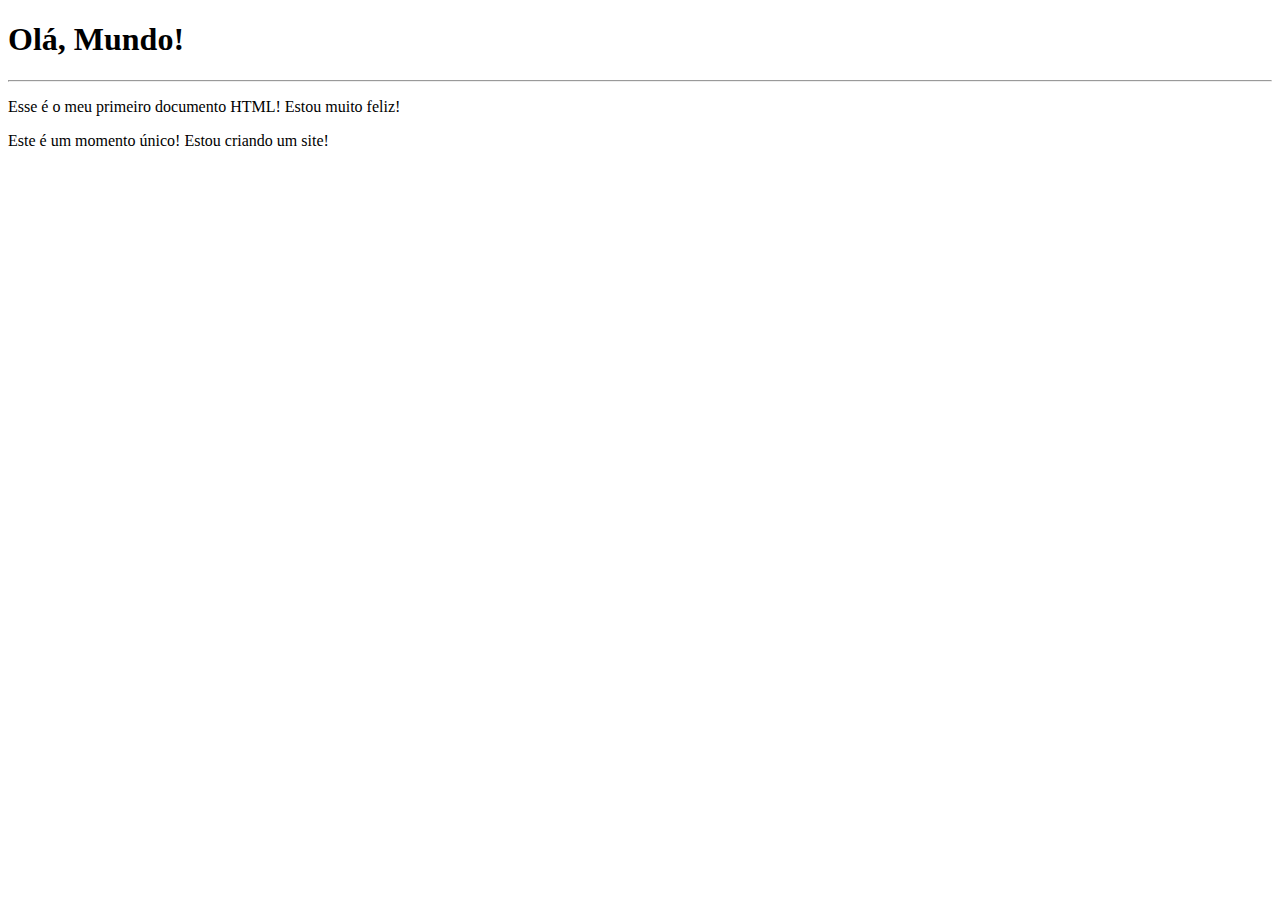
<file: html-css/exercicios/ex001/index.html>
<!DOCTYPE html>
<html lang="pt-br">
<head>
    <meta charset="UTF-8">
    <meta name="viewport" content="width=device-width, initial-scale=1.0">
    <title>Meu primeiro exercício</title>
</head>
<body>
    <h1>Olá, Mundo!</h1>
    <hr>
    <p>Esse é o meu primeiro documento HTML! Estou muito feliz!</p>
    <p>Este é um momento único! Estou criando um site!</p>
</body>
</html>
</file>
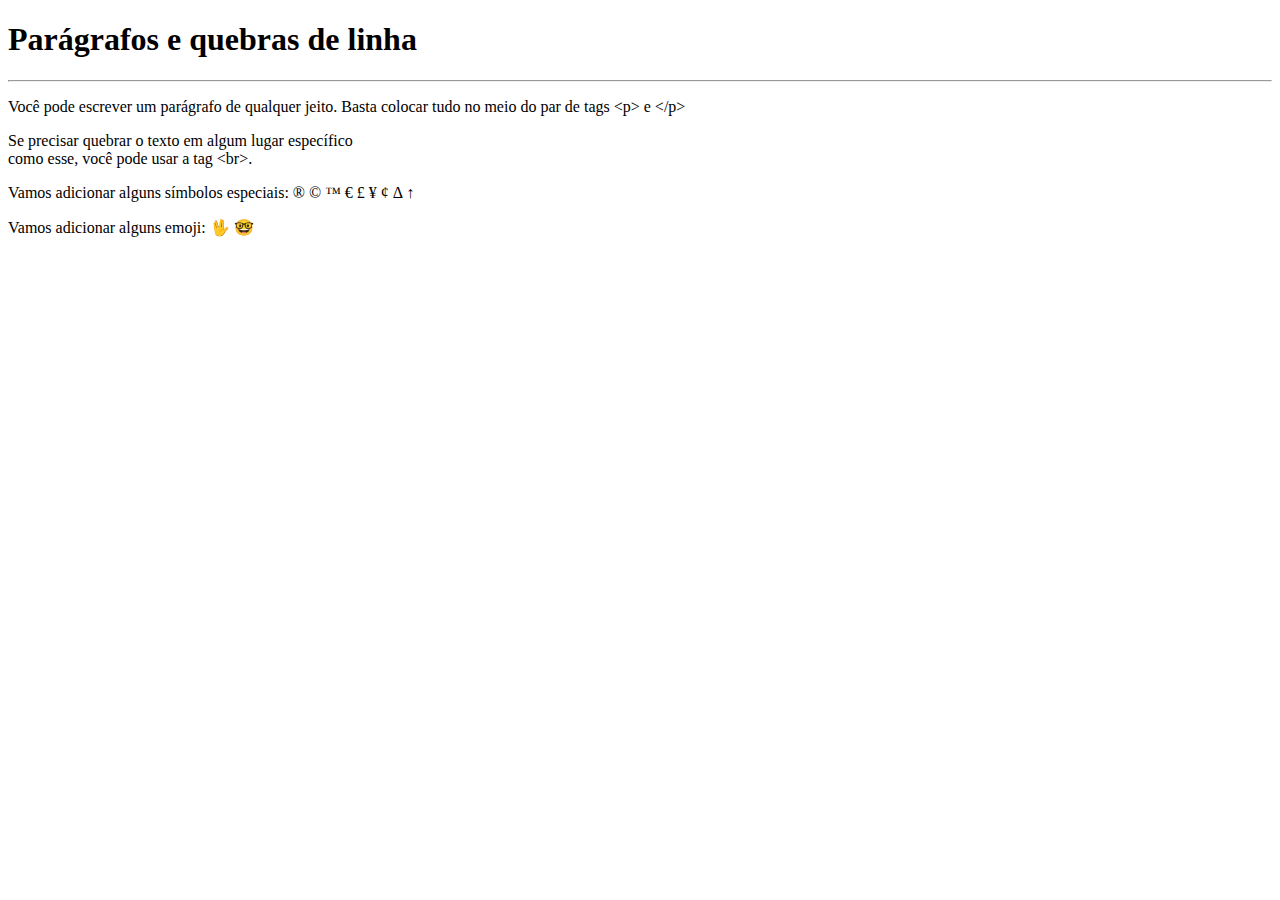
<file: html-css/exercicios/ex002/index.html>
<!DOCTYPE html>
<html lang="pt-br">
<head>
    <meta charset="UTF-8">
    <meta name="viewport" content="width=device-width, initial-scale=1.0">
    <title>Parágrafos</title>
</head>
<body>
    <h1>Parágrafos e quebras de linha</h1>
    <hr>
    <p>Você pode escrever
        um parágrafo de 
        qualquer jeito.
        Basta colocar tudo
        no meio do par de tags
        &lt;p&gt; e &lt;/p&gt; <!-- LESS THAN / GREATER THAN -->
    </p>
    <p>Se precisar quebrar
        o texto em algum lugar
        específico <br>como esse,
        você pode usar a tag &lt;br&gt;.
    </p>
    <p>Vamos adicionar alguns símbolos especiais:
        &reg;
        &copy;
        &trade;
        &euro;
        &pound;
        &yen;
        &cent;
        &Delta;
        &uarr;
    </p>
    <p>Vamos adicionar alguns emoji: 
        &#x1F596;
        &#x1F913;
    </p>
</body>
</html>
</file>
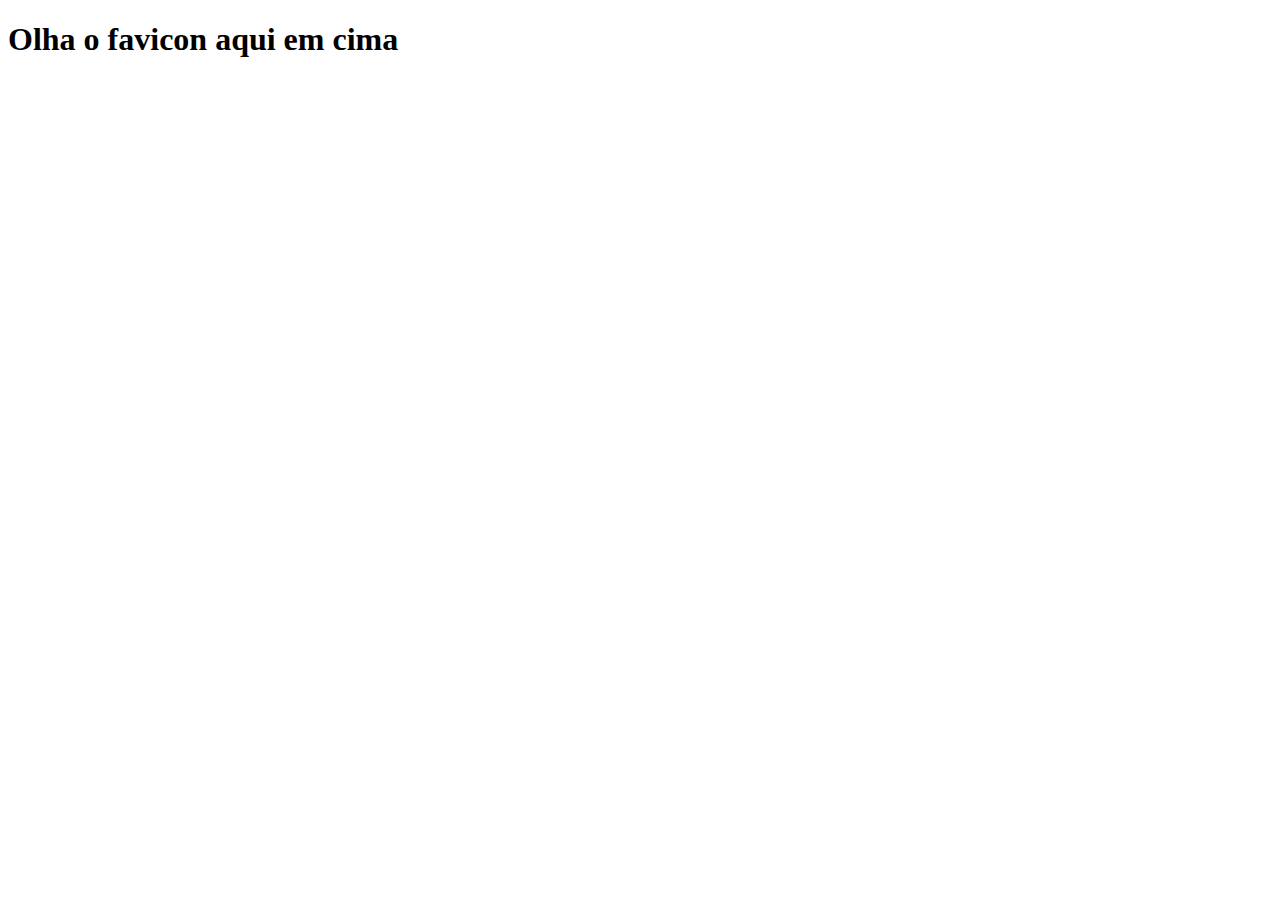
<file: html-css/exercicios/ex004/index.html>
<!DOCTYPE html>
<html lang="pt-br">
<head>
    <meta charset="UTF-8">
    <meta name="viewport" content="width=device-width, initial-scale=1.0">
    <link rel="shortcut icon" href="cursoemvideo02.ico" type="image/x-icon">
    <title>Teste de Favicon</title>
</head>
<body>
    <h1>Olha o favicon aqui em cima</h1>
</body>
</html>
</file>
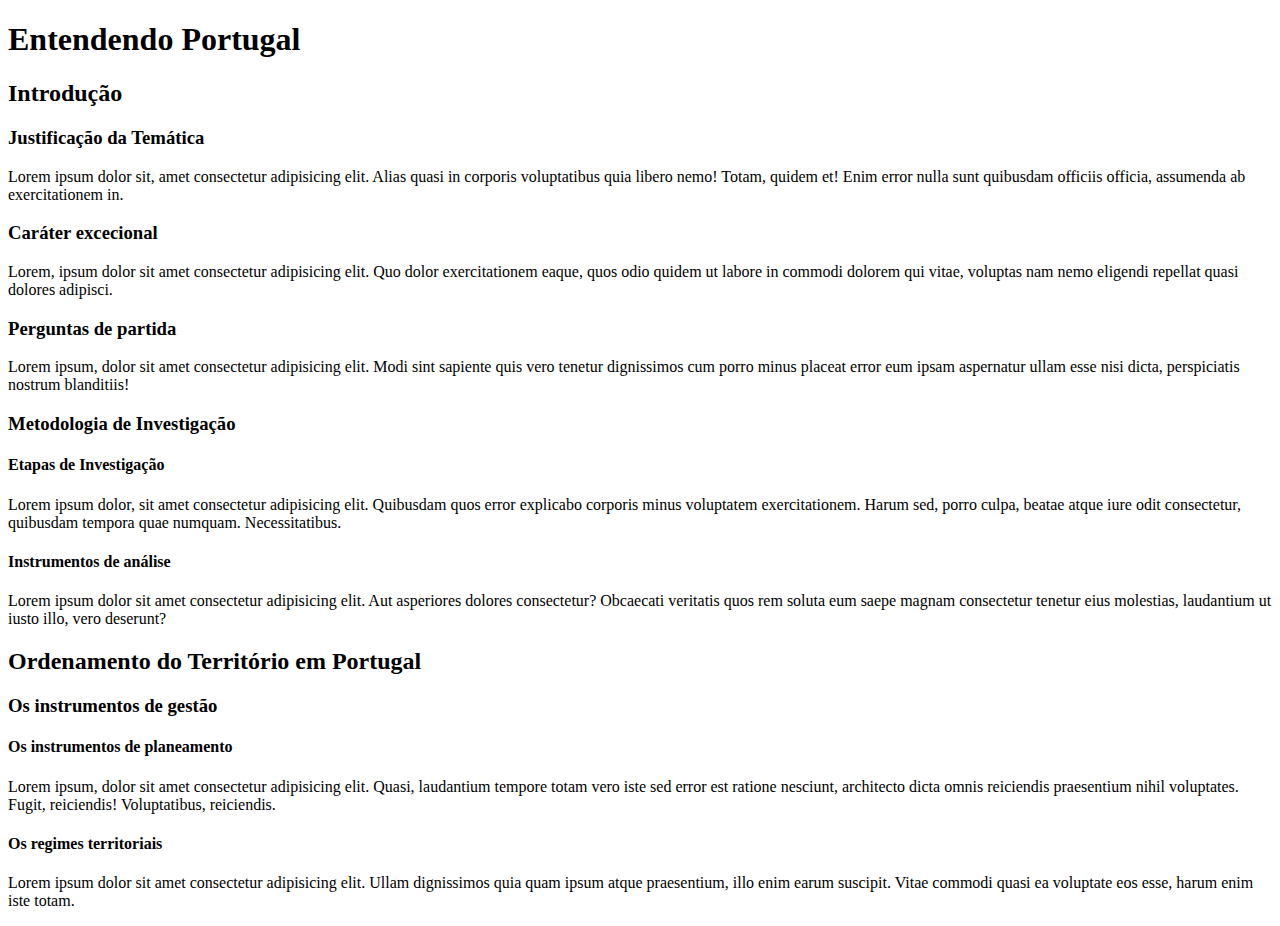
<file: html-css/exercicios/ex006/index.html>
<!DOCTYPE html>
<html lang="pt-br">
<head>
    <meta charset="UTF-8">
    <meta name="viewport" content="width=device-width, initial-scale=1.0">
    <link rel="shortcut icon" href="favicon.ico" type="image/x-icon">
    <title>Hierarquia de Títulos</title>
</head>
<body>
    <h1>Entendendo Portugal</h1>
    <h2>Introdução</h2>
    <h3>Justificação da Temática</h3>
    <p>Lorem ipsum dolor sit, amet consectetur adipisicing elit. Alias quasi in corporis voluptatibus quia libero nemo! Totam, quidem et! Enim error nulla sunt quibusdam officiis officia, assumenda ab exercitationem in.</p>
    <h3>Caráter excecional</h3>
    <p>Lorem, ipsum dolor sit amet consectetur adipisicing elit. Quo dolor exercitationem eaque, quos odio quidem ut labore in commodi dolorem qui vitae, voluptas nam nemo eligendi repellat quasi dolores adipisci.</p>
    <h3>Perguntas de partida</h3>
    <p>Lorem ipsum, dolor sit amet consectetur adipisicing elit. Modi sint sapiente quis vero tenetur dignissimos cum porro minus placeat error eum ipsam aspernatur ullam esse nisi dicta, perspiciatis nostrum blanditiis!</p>
    <h3>Metodologia de Investigação</h3>
    <h4>Etapas de Investigação</h4>
    <p>Lorem ipsum dolor, sit amet consectetur adipisicing elit. Quibusdam quos error explicabo corporis minus voluptatem exercitationem. Harum sed, porro culpa, beatae atque iure odit consectetur, quibusdam tempora quae numquam. Necessitatibus.</p>
    <h4>Instrumentos de análise</h4>
    <p>Lorem ipsum dolor sit amet consectetur adipisicing elit. Aut asperiores dolores consectetur? Obcaecati veritatis quos rem soluta eum saepe magnam consectetur tenetur eius molestias, laudantium ut iusto illo, vero deserunt?</p>
    <h2>Ordenamento do Território em Portugal</h2>
    <h3>Os instrumentos de gestão</h3>
    <h4>Os instrumentos de planeamento</h4>
    <p>Lorem ipsum, dolor sit amet consectetur adipisicing elit. Quasi, laudantium tempore totam vero iste sed error est ratione nesciunt, architecto dicta omnis reiciendis praesentium nihil voluptates. Fugit, reiciendis! Voluptatibus, reiciendis.</p>
    <h4>Os regimes territoriais</h4>
    <p>Lorem ipsum dolor sit amet consectetur adipisicing elit. Ullam dignissimos quia quam ipsum atque praesentium, illo enim earum suscipit. Vitae commodi quasi ea voluptate eos esse, harum enim iste totam.</p>
</body>
</html>
</file>
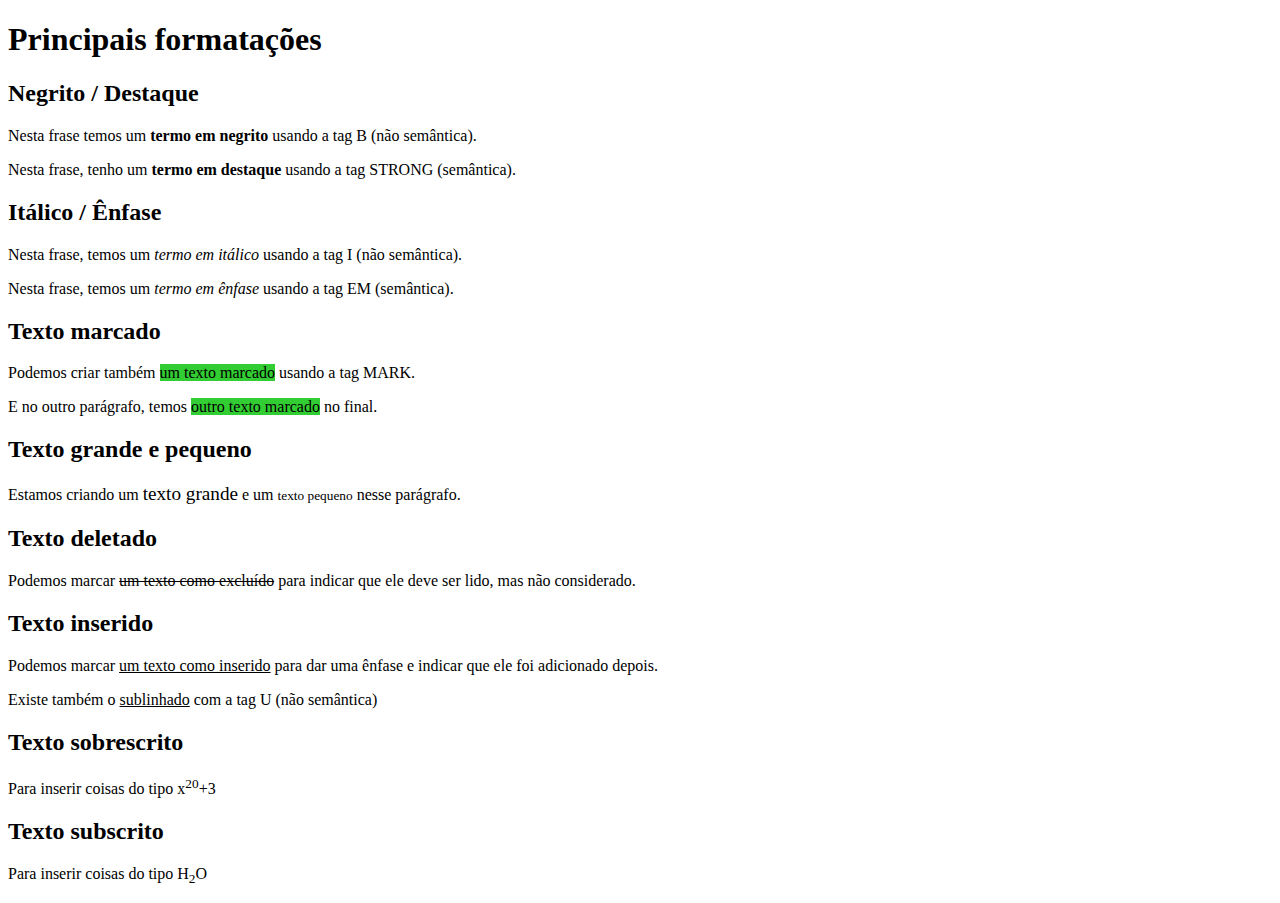
<file: html-css/exercicios/ex007/index.html>
<!DOCTYPE html>
<html lang="pt-br">
<head>
    <meta charset="UTF-8">
    <meta name="viewport" content="width=device-width, initial-scale=1.0">
    <title>Formatação de Textos</title>
    <style>
        mark {
            background-color: limegreen;
        }
    </style>
</head>
<body>
    <h1>Principais formatações</h1>
    <h2>Negrito / Destaque</h2>
    <p>Nesta frase temos um <b>termo em negrito</b> usando a tag B (não semântica).</p>
    <p>Nesta frase, tenho um <strong>termo em destaque</strong> usando a tag STRONG (semântica).</p>
    <h2>Itálico / Ênfase</h2>
    <p>Nesta frase, temos um <i>termo em itálico</i> usando a tag I (não semântica).</p>
    <p>Nesta frase, temos um <em>termo em ênfase</em> usando a tag EM (semântica).</p>
    <h2>Texto marcado</h2>
    <p>Podemos criar também <mark>um texto marcado</mark> usando a tag MARK.</p>
    <p>E no outro parágrafo, temos <mark>outro texto marcado</mark> no final.</p>
    <h2>Texto grande e pequeno</h2>
    <p>Estamos criando um <big>texto grande</big> e um <small>texto pequeno</small> nesse parágrafo.</p>
    <h2>Texto deletado</h2>
    <p>Podemos marcar <del>um texto como excluído</del> para indicar que ele deve ser lido, mas não considerado.</p>
    <h2>Texto inserido</h2>
    <p>Podemos marcar <ins>um texto como inserido</ins> para dar uma ênfase e indicar que ele foi adicionado depois.</p>
    <p>Existe também o <u>sublinhado</u> com a tag U (não semântica)</p>
    <h2>Texto sobrescrito</h2>
    <p>Para inserir coisas do tipo x<sup>20</sup>+3</p>
    <h2>Texto subscrito</h2>
    <p>Para inserir coisas do tipo H<sub>2</sub>O</p>
</body>
</html>
</file>
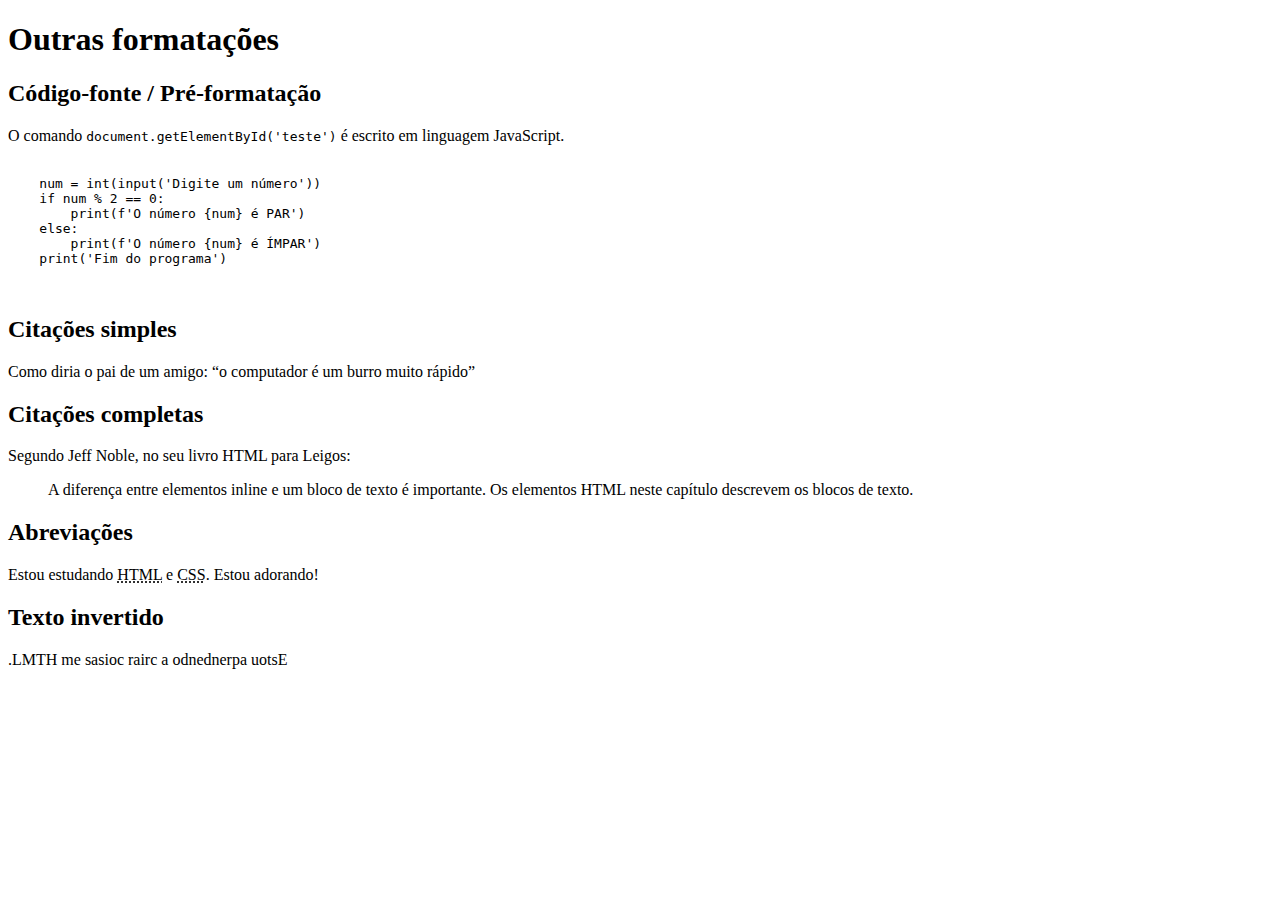
<file: html-css/exercicios/ex008/index.html>
<!DOCTYPE html>
<html lang="pt-br">
<head>
    <meta charset="UTF-8">
    <meta name="viewport" content="width=device-width, initial-scale=1.0">
    <title>Outras formatações</title>
</head>
<body>
    <h1>Outras formatações</h1>
    <h2>Código-fonte / Pré-formatação</h2>
    <p>O comando <code>document.getElementById('teste')</code> é escrito em linguagem JavaScript.</p>
    <pre>
        <code>
    num = int(input('Digite um número'))
    if num % 2 == 0:
        print(f'O número {num} é PAR')
    else:
        print(f'O número {num} é ÍMPAR')
    print('Fim do programa')
        </code>
    </pre>
    <h2>Citações simples</h2>
    <p>Como diria o pai de um amigo: <q>o computador é um burro muito rápido</q></p>
    <h2>Citações completas</h2>
    <p>Segundo Jeff Noble, no seu livro HTML para Leigos:</p>
    <blockquote cite="https://books.google.com.br/books?id=E8ZtDwAAQBAJ&pg=PA17&dq=HTML&hl=pt-BR&sa=X&ved=0ahUKEwjH5-PevNboAhVNIbkGHcoxCOgQ6AEIOjAC#v=onepage&q=HTML&f=false">
        A diferença entre elementos inline e um bloco de texto é importante. Os elementos HTML neste capítulo descrevem os blocos de texto.
    </blockquote>
    <h2>Abreviações</h2>
    <p>Estou estudando <abbr title="HyperText Markup Language">HTML</abbr> e <abbr title="Cascading Style Sheets">CSS</abbr>. Estou adorando!</p>
    <h2>Texto invertido</h2>
    <p><bdo dir="rtl">Estou aprendendo a criar coisas em HTML.</bdo></p>
</body>
</html>
</file>
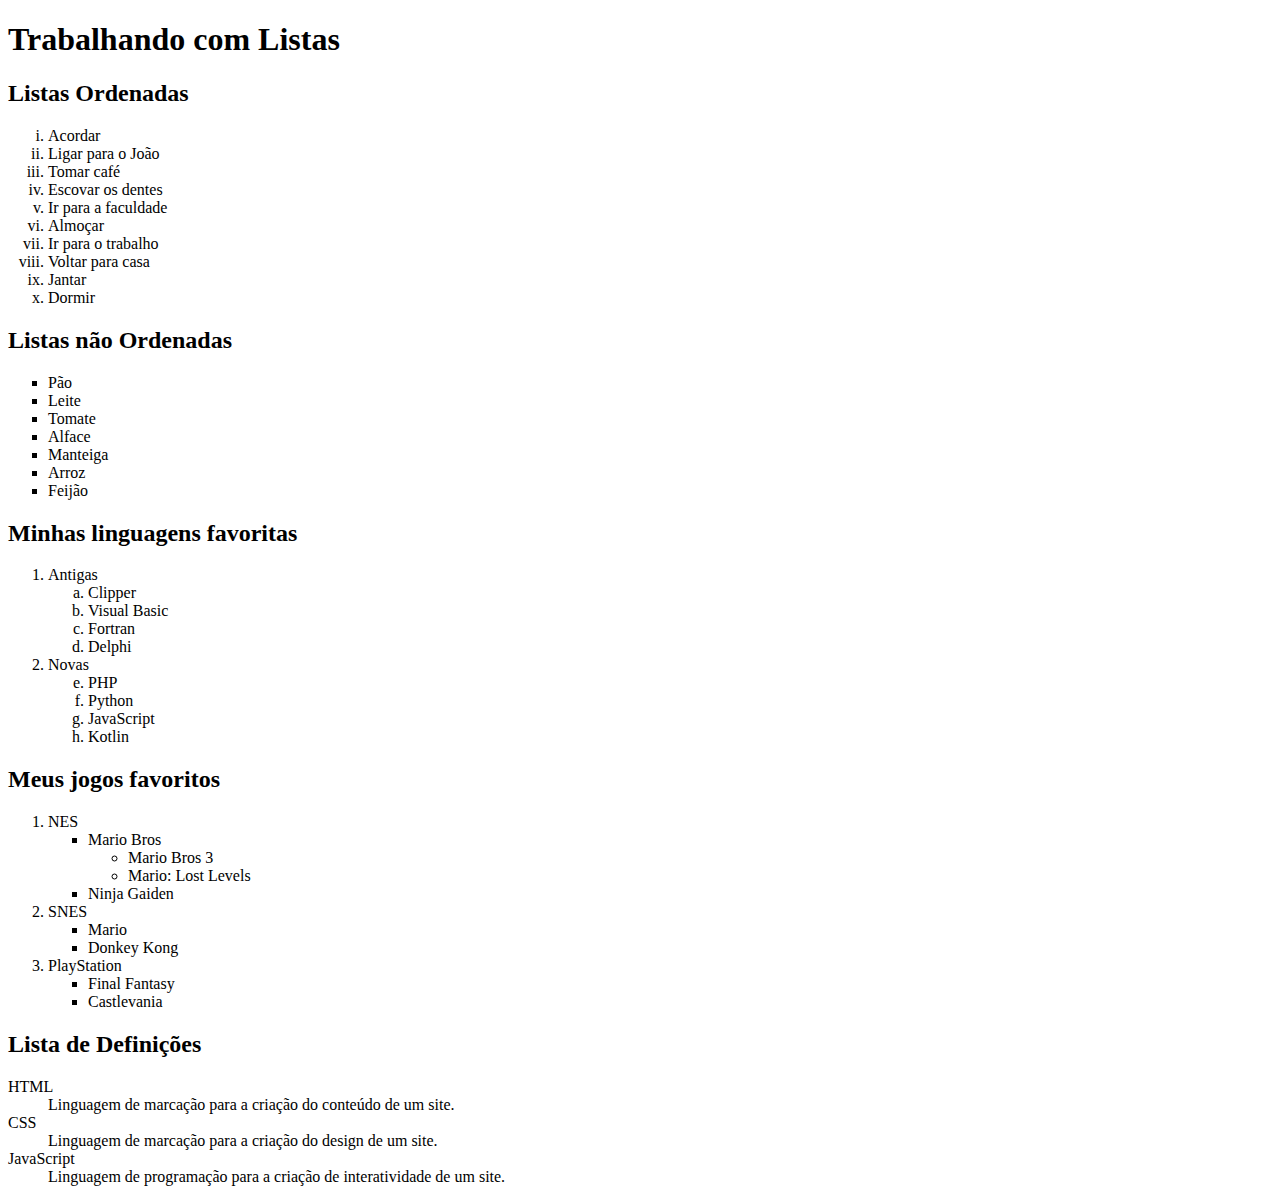
<file: html-css/exercicios/ex009/index.html>
<!DOCTYPE html>
<html lang="pt-br">
<head>
    <meta charset="UTF-8">
    <meta name="viewport" content="width=device-width, initial-scale=1.0">
    <title>Listas</title>
</head>
<body>
    <h1>Trabalhando com Listas</h1>
    <h2>Listas Ordenadas</h2>
    <ol type="i"> <!-- 1 A a I i -->
        <li>Acordar</li>
        <li>Ligar para o João</li>
        <li>Tomar café</li>
        <li>Escovar os dentes</li>
        <li>Ir para a faculdade</li>
        <li>Almoçar</li>
        <li>Ir para o trabalho</li>
        <li>Voltar para casa</li>
        <li>Jantar</li>
        <li>Dormir</li>
    </ol>
    <h2>Listas não Ordenadas</h2>
    <ul type="square"> <!-- disc circle square -->
        <li>Pão</li>
        <li>Leite</li>
        <li>Tomate</li>
        <li>Alface</li>
        <li>Manteiga</li>
        <li>Arroz</li>
        <li>Feijão</li>
    </ul>
    <h2>Minhas linguagens favoritas</h2>
    <ol>
        <li>Antigas</li>
        <ol type="a">
            <li>Clipper</li>
            <li>Visual Basic</li>
            <li>Fortran</li>
            <li>Delphi</li>
        </ol>
        <li>Novas</li>
        <ol type="a" start="5">
            <li>PHP</li>
            <li>Python</li>
            <li>JavaScript</li>
            <li>Kotlin</li>
        </ol>
    </ol>
    <h2>Meus jogos favoritos</h2>
    <ol>
        <li>NES</li>
        <ul type="square">
            <li>Mario Bros</li>
            <ul type="circle">
                <li>Mario Bros 3</li>
                <li>Mario: Lost Levels</li>
            </ul>
            <li>Ninja Gaiden</li>
        </ul>
        <li>SNES</li>
        <ul type="square">
            <li>Mario</li>
            <li>Donkey Kong</li>
        </ul>
        <li>PlayStation</li>
        <ul type="square">
            <li>Final Fantasy</li>
            <li>Castlevania</li>
        </ul>
    </ol>
    <h2>Lista de Definições</h2>
    <dl>
        <dt>HTML</dt>
        <dd>Linguagem de marcação para a criação do conteúdo de um site.</dd>
        <dt>CSS</dt>
        <dd>Linguagem de marcação para a criação do design de um site.</dd>
        <dt>JavaScript</dt>
        <dd>Linguagem de programação para a criação de interatividade de um site.</dd>
    </dl>
</body>
</html>
</file>
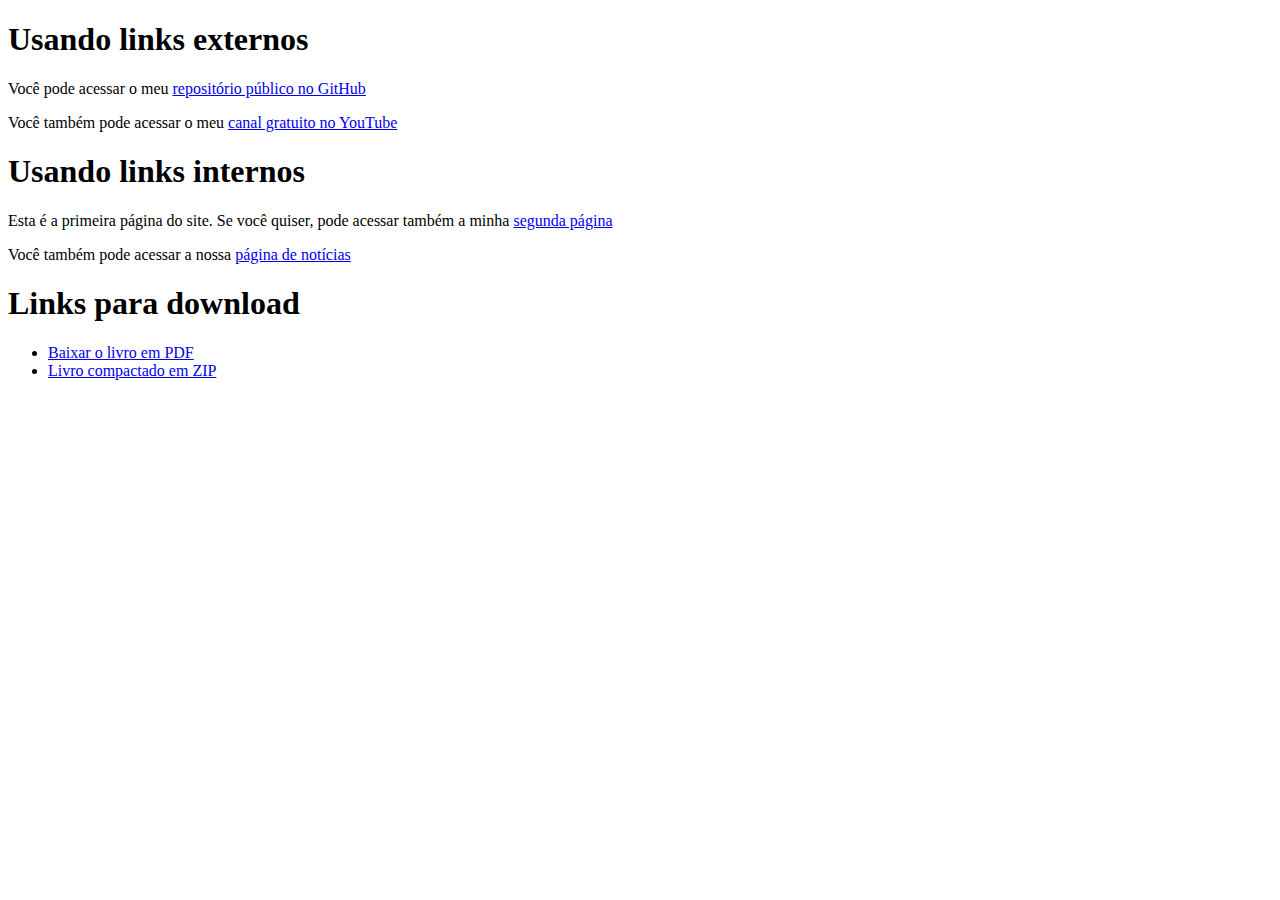
<file: html-css/exercicios/ex010/index.html>
<!DOCTYPE html>
<html lang="pt-br">
<head>
    <meta charset="UTF-8">
    <meta name="viewport" content="width=device-width, initial-scale=1.0">
    <title>Trabalhando com links</title>
</head>
<body>
    <h1>Usando links externos</h1>
    <p>Você pode acessar o meu <a href="https://gustavoguanabara.github.io/" target="_blank" rel="external">repositório público no GitHub</a></p>
    <p>Você também pode acessar o meu <a href="https://youtube.com/cursoemvideo/" target="_blank" rel="external">canal gratuito no YouTube</a></p>

    <h1>Usando links internos</h1>
    <p>Esta é a primeira página do site. Se você quiser, pode acessar também a minha <a href="pag002.html" rel="next" target="_self">segunda página</a></p>
    <p>Você também pode acessar a nossa <a href="noticias/pag003.html" rel="next" target="_self">página de notícias</a></p>

    <h1>Links para download</h1>
    <ul>
        <li><a href="livro/meulivro.pdf" download="meulivro.pdf" type="application/pdf">Baixar o livro em PDF</a></li>
        <li><a href="livro/meulivro.zip" download="meulivro.zip" type="application/zip">Livro compactado em ZIP</a></li>
    </ul>
</body>
</html>
</file>
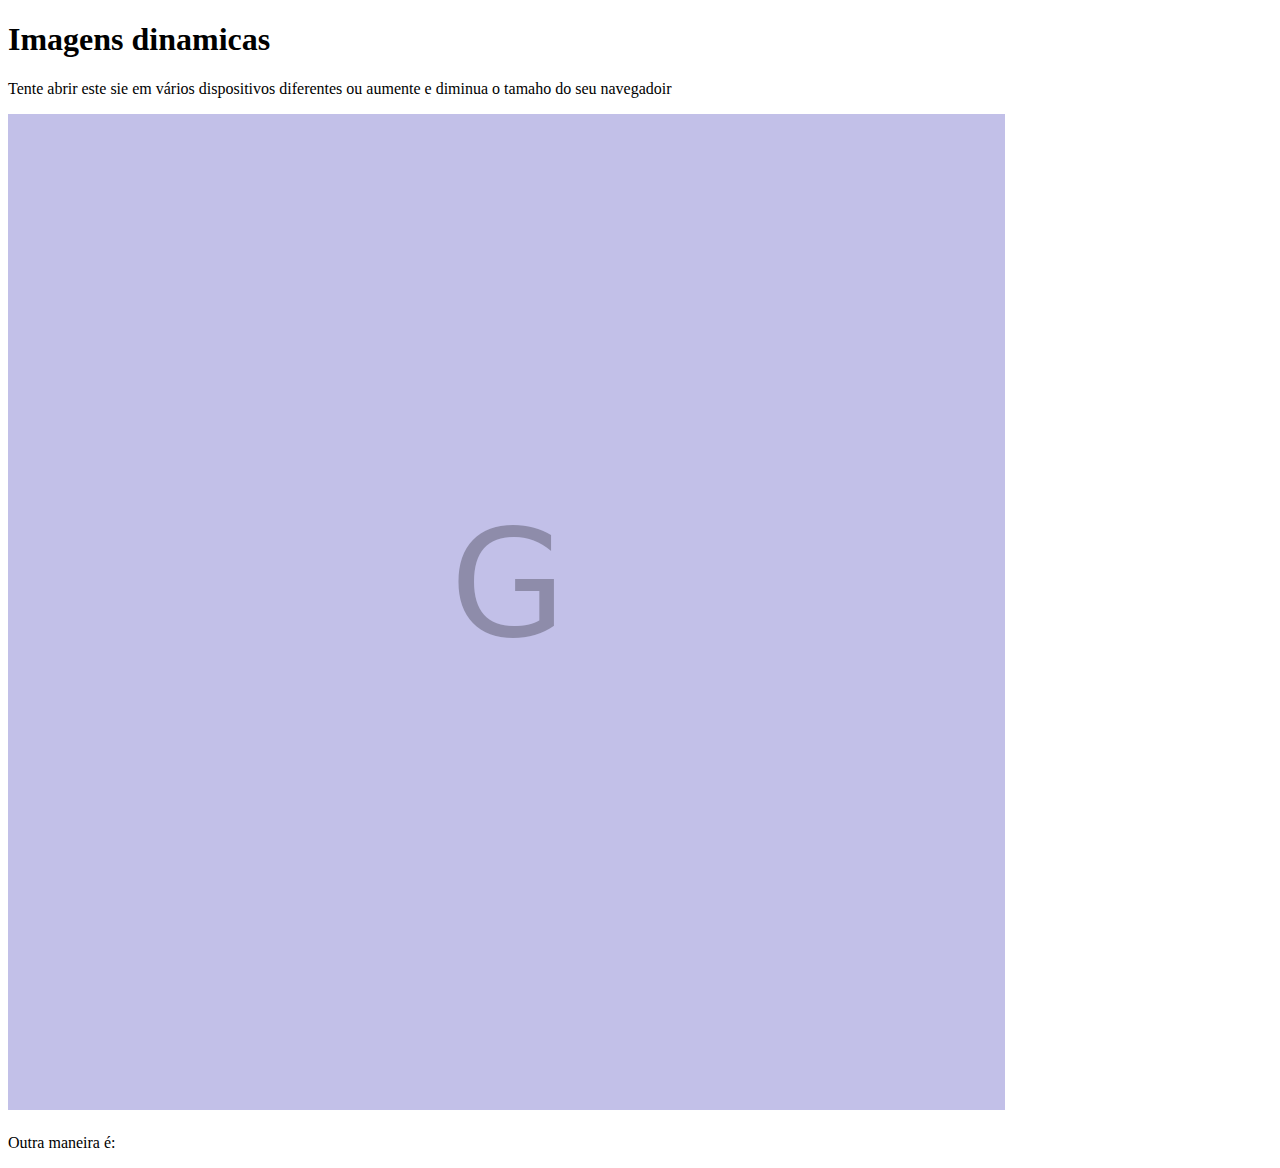
<file: html-css/exercicios/ex011/index.html>
<!DOCTYPE html>
<html lang="pt-br">
<head>
    <meta charset="UTF-8">
    <meta http-equiv="X-UA-Compatible" content="IE=edge">
    <meta name="viewport" content="width=device-width, initial-scale=1.0">
    <title>Midias em HTML</title>
</head>
<body>
    <h1>Imagens dinamicas</h1>
    <p>Tente abrir este sie em vários dispositivos diferentes ou aumente e diminua o tamaho do seu navegadoir</p>
    
    <picture>
        <source media="(max-width:750px )" srcset="imagens/foto-p.png" type="image/png">
        <source media="(max-width:1050px )" srcset="imagens/foto-m.png" type="image/png">
        <img src="imagens/foto-g.png" alt="Imagem flexivel">
    </picture>
    <!-- <h1> Audios em html5</h1>
    <p>Vamos reproduzir audios em html5</p>
    <audio src="midia/As You Fade Away - NEFFEX.mp3" controls autoplay>Audio blalala</audio> -->
    
    <p>Outra maneira é:</p>

    <!-- <audio preload="metadata" autoplay controls>
        <source src="midia/As You Fade Away - NEFFEX.mp3" type="audio/mpeg">

        <p>Tambem podemos utilizar estes dependendo do navegador, porem não baixamos arquivos ogg e wav so que evitar o wav pois ele e pesado demais </p>
        <source src="midia/As You Fade Away - NEFFEX.ogg" type="audio/ogg">
        <source src="midia/As You Fade Away - NEFFEX.wav" type="audio/wav">
    </audio> -->

    
</body>
</html>
</file>
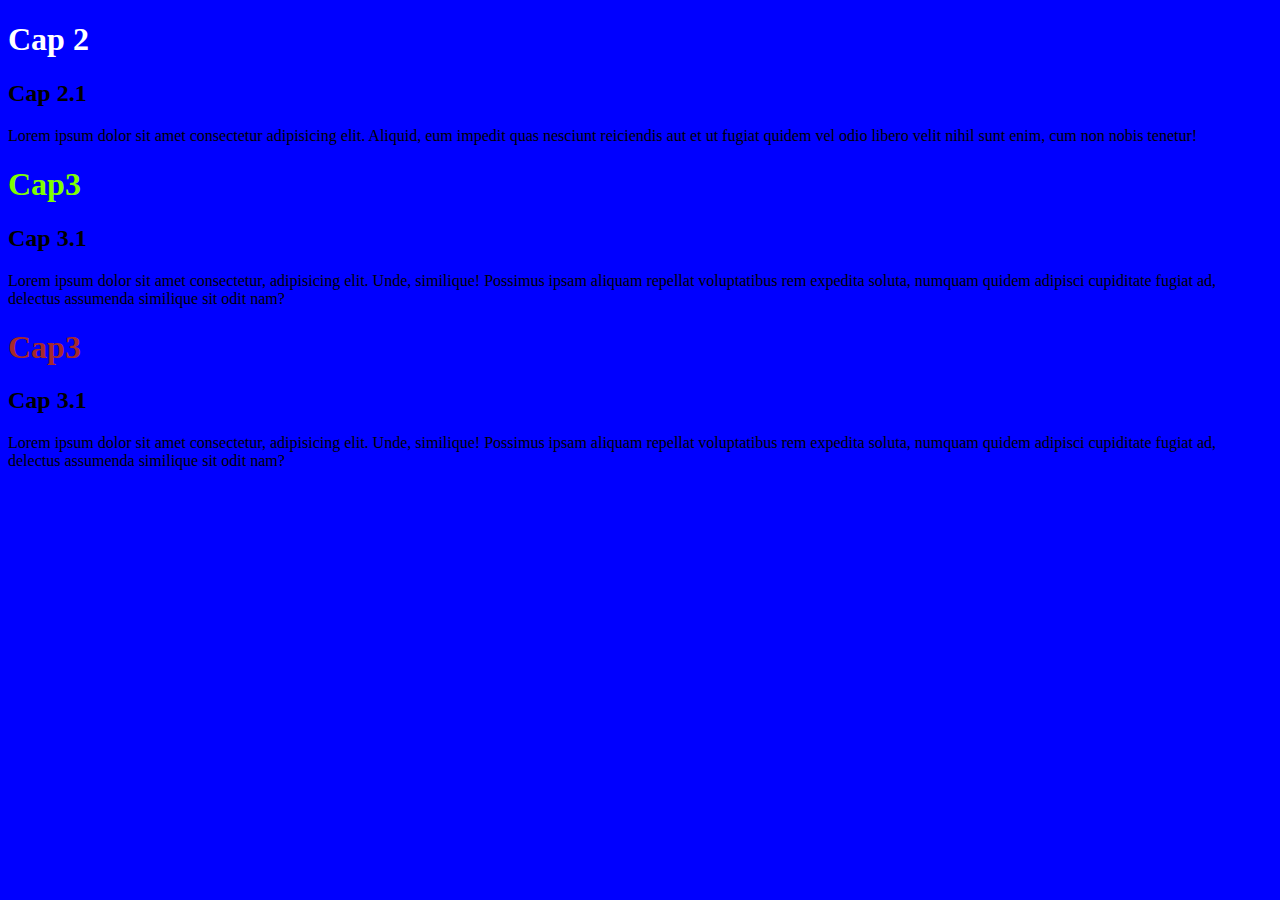
<file: html-css/exercicios/ex013/index.html>
<!DOCTYPE html>
<html lang="pt-br">

<head>
    <meta charset="UTF-8">
    <meta http-equiv="X-UA-Compatible" content="IE=edge">
    <meta name="viewport" content="width=device-width, initial-scale=1.0">
    <title>Estilos inline</title>
</head>

<body style="background-color:blue ;">


    <h1 style="color:white ;">Cap 2</h1>
    <h2>Cap 2.1</h2>
    <p>Lorem ipsum dolor sit amet consectetur adipisicing elit. Aliquid, eum impedit quas nesciunt reiciendis aut et ut
        fugiat quidem vel odio libero velit nihil sunt enim, cum non nobis tenetur!
    </p>
    <h1 style="color: chartreuse;">Cap3</h1>
    <h2>Cap 3.1</h2>
    <p>Lorem ipsum dolor sit amet consectetur, adipisicing elit. Unde, similique! Possimus ipsam aliquam repellat
        voluptatibus rem expedita soluta, numquam quidem adipisci cupiditate fugiat ad, delectus assumenda similique sit
        odit nam?</p>
    <h1 style="color: brown;">Cap3</h1>
    <h2>Cap 3.1</h2>
    <p>Lorem ipsum dolor sit amet consectetur, adipisicing elit. Unde, similique! Possimus ipsam aliquam repellat
        voluptatibus rem expedita soluta, numquam quidem adipisci cupiditate fugiat ad, delectus assumenda similique sit
        odit nam?</p>

</body>

</html>
</file>
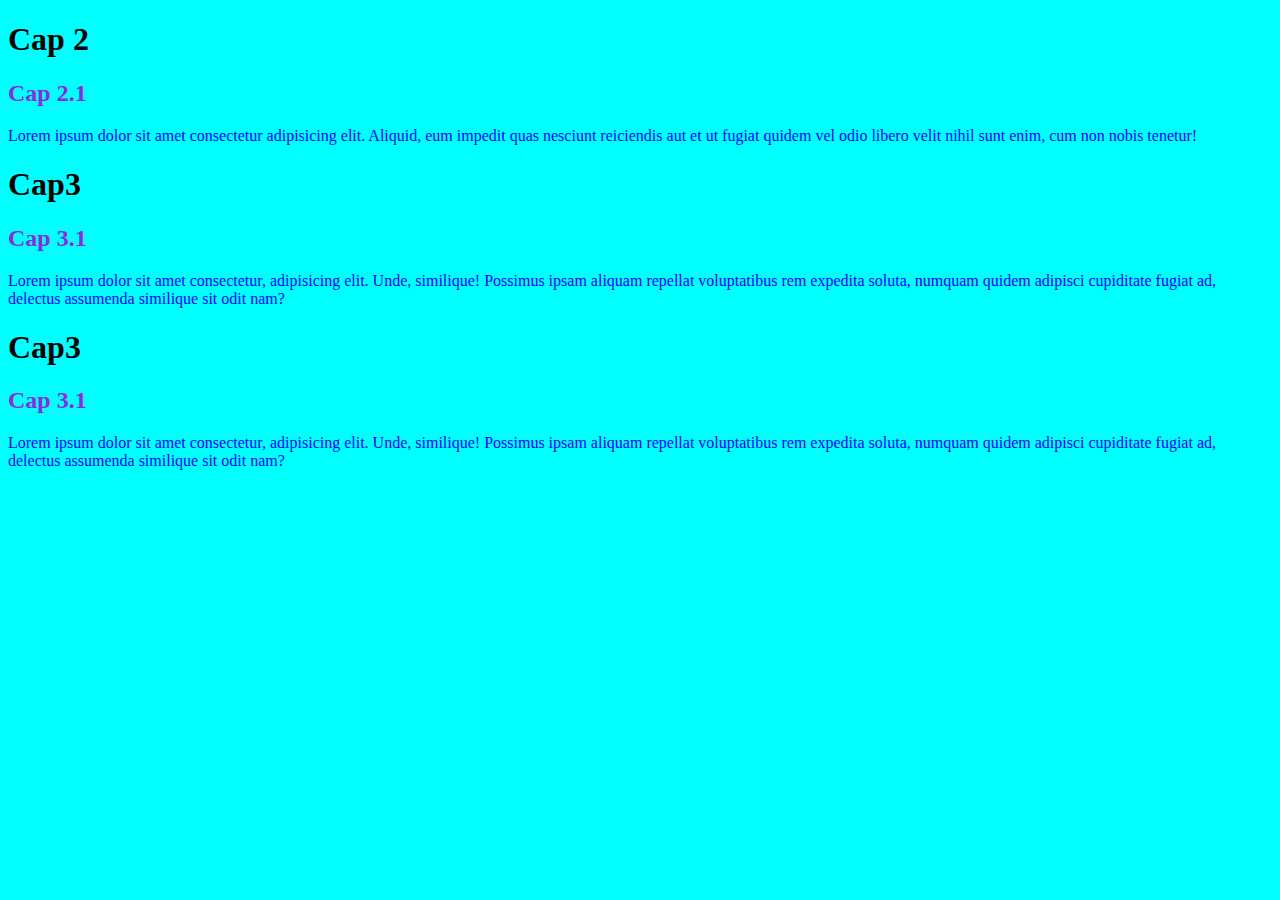
<file: html-css/exercicios/ex014/index.html>
<!DOCTYPE html>
<html lang="pt-br">

<head>
    <meta charset="UTF-8">
    <meta http-equiv="X-UA-Compatible" content="IE=edge">
    <meta name="viewport" content="width=device-width, initial-scale=1.0">
    <title>Estilos inline</title>
    <style>
        body {

            background-color: aqua;
        }
        p {
            color: blue;
        }
        h2 {
            color: blueviolet;
        }
    </style>
</head>

<body>

    <h1 >Cap 2</h1>
    <h2>Cap 2.1</h2>
    <p>Lorem ipsum dolor sit amet consectetur adipisicing elit. Aliquid, eum impedit quas nesciunt reiciendis aut et ut
        fugiat quidem vel odio libero velit nihil sunt enim, cum non nobis tenetur!
    </p>
    <h1>Cap3</h1>
    <h2>Cap 3.1</h2>
    <p>Lorem ipsum dolor sit amet consectetur, adipisicing elit. Unde, similique! Possimus ipsam aliquam repellat
        voluptatibus rem expedita soluta, numquam quidem adipisci cupiditate fugiat ad, delectus assumenda similique sit
        odit nam?</p>
    <h1>Cap3</h1>
    <h2>Cap 3.1</h2>
    <p>Lorem ipsum dolor sit amet consectetur, adipisicing elit. Unde, similique! Possimus ipsam aliquam repellat
        voluptatibus rem expedita soluta, numquam quidem adipisci cupiditate fugiat ad, delectus assumenda similique sit
        odit nam?</p>

</body>

</html>
</file>
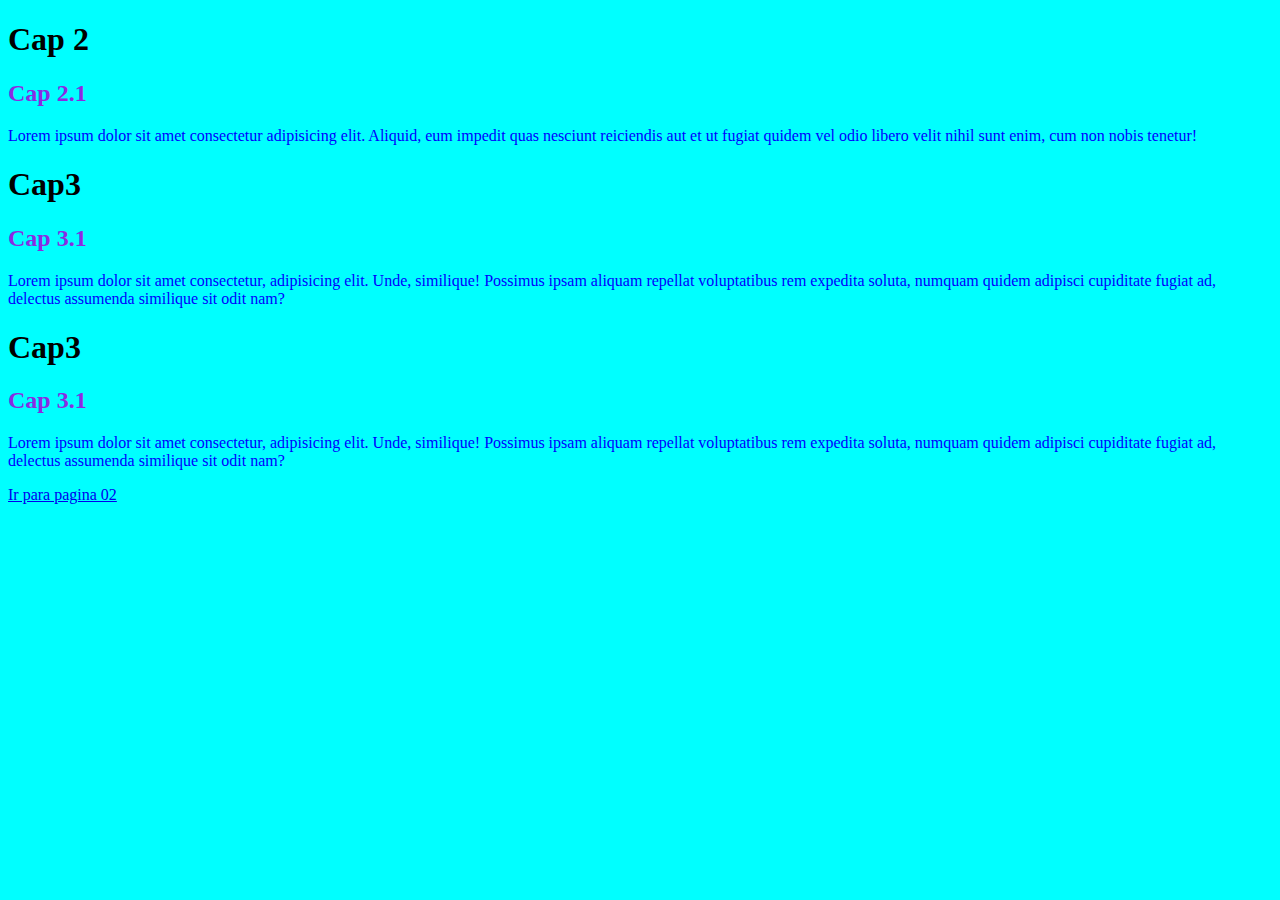
<file: html-css/exercicios/ex015/index.html>
<!DOCTYPE html>
<html lang="pt-br">

<head>
    <meta charset="UTF-8">
    <meta http-equiv="X-UA-Compatible" content="IE=edge">
    <meta name="viewport" content="width=device-width, initial-scale=1.0">
    <title>Estilos inline</title>
    <link rel="stylesheet" href="style.css">
  
</head>

<body>

    <h1 >Cap 2</h1>
    <h2>Cap 2.1</h2>
    <p>Lorem ipsum dolor sit amet consectetur adipisicing elit. Aliquid, eum impedit quas nesciunt reiciendis aut et ut
        fugiat quidem vel odio libero velit nihil sunt enim, cum non nobis tenetur!
    </p>
    <h1>Cap3</h1>
    <h2>Cap 3.1</h2>
    <p>Lorem ipsum dolor sit amet consectetur, adipisicing elit. Unde, similique! Possimus ipsam aliquam repellat
        voluptatibus rem expedita soluta, numquam quidem adipisci cupiditate fugiat ad, delectus assumenda similique sit
        odit nam?</p>
    <h1>Cap3</h1>
    <h2>Cap 3.1</h2>
    <p>Lorem ipsum dolor sit amet consectetur, adipisicing elit. Unde, similique! Possimus ipsam aliquam repellat
        voluptatibus rem expedita soluta, numquam quidem adipisci cupiditate fugiat ad, delectus assumenda similique sit
        odit nam?</p>

        <p><a href="pagina02.html">Ir para pagina 02</a> </p>

</body>

</html>
</file>
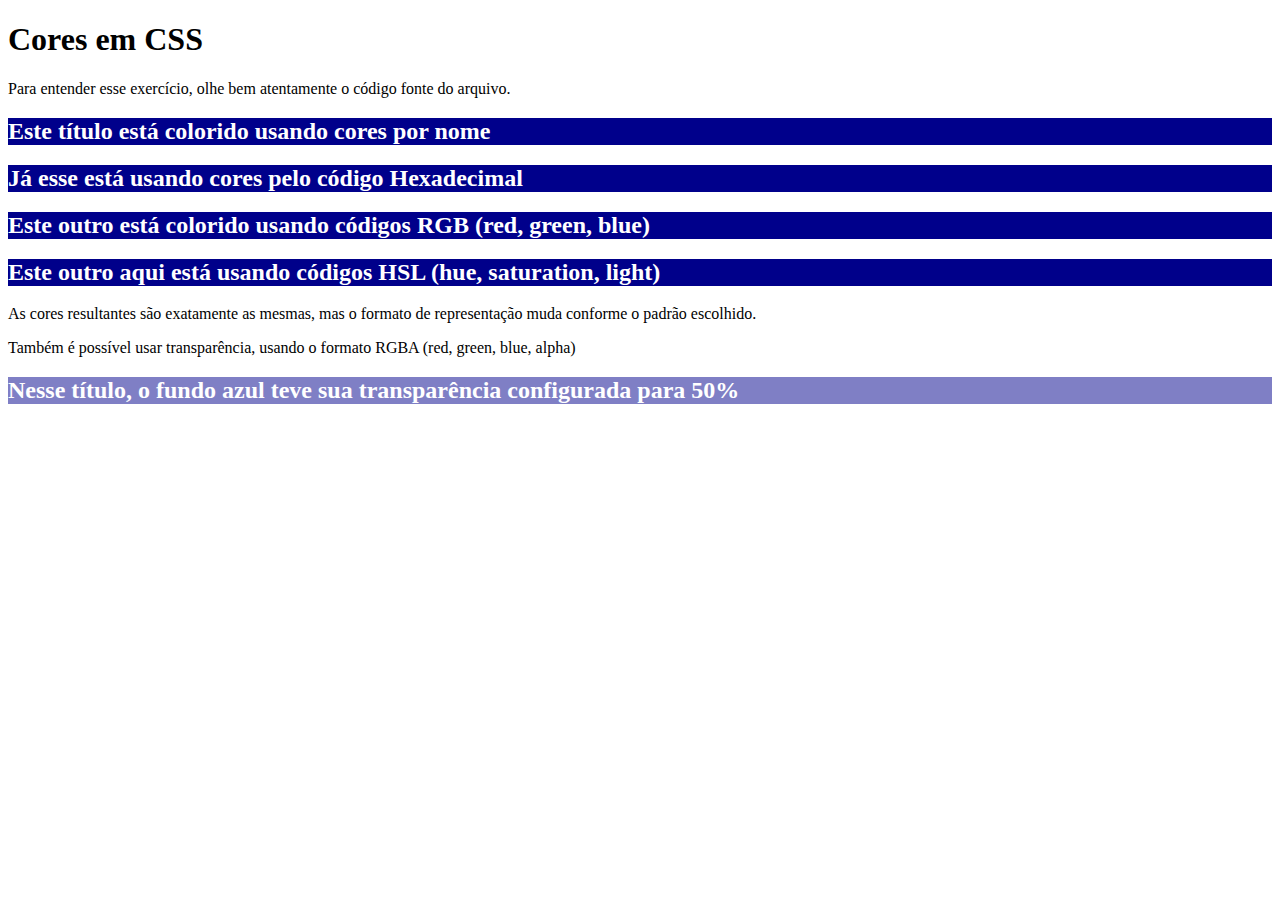
<file: html-css/exercicios/ex016/index.html>
<!--
    ## IMPORTANTE ##
    Você tem todo o direito de usar esse material 
    para seu próprio aprendizado. Professores também 
    podem ter acesso a todo o conteúdo e usá-los com 
    seus alunos. Porém todos os que usarem esse 
    material - seja para qual for a finalidade - deverão 
    manter a referência ao material original, disponível 
    em https://github.com/gustavoguanabara/html-css. Este 
    material não poderá ser utilizado em nenhuma hipótese 
    para ser replicada - integral ou parcialmente - 
    por autores/editoras/instituições para criar livros 
    ou apostilas, com finalidades de obter ganho financeiro 
    com ele.
-->

<!DOCTYPE html>
<!-- Nesse exercício, veremos as formas como as cores podem ser representadas em seu estilo -->
<html lang="pt-br">
<head>
    <meta charset="UTF-8">
    <meta name="viewport" content="width=device-width, initial-scale=1.0">
    <title>Cores em CSS</title>
</head>
<body>
    <h1>Cores em CSS</h1>
    <p>Para entender esse exercício, olhe bem atentamente o código fonte do arquivo.</p>
    <h2 style="background-color: darkblue; color: white;">Este título está colorido usando cores por nome</h2>
    <h2 style="background-color: #00008b; color: #ffffff;">Já esse está usando cores pelo código Hexadecimal</h2>
    <h2 style="background-color: rgb(0, 0, 139); color: rgb(255, 255, 255);">Este outro está colorido usando códigos RGB (red, green, blue)</h2>
    <h2 style="background-color: hsl(240, 100%, 27%); color: hsl(0, 0%, 100%);">Este outro aqui está usando códigos HSL (hue, saturation, light)</h2>
    <p>As cores resultantes são exatamente as mesmas, mas o formato de representação muda conforme o padrão escolhido.</p>
    <p>Também é possível usar transparência, usando o formato RGBA (red, green, blue, alpha)</p>
    <h2 style="background-color: rgba(0, 0, 139, 0.5); color: white;">Nesse título, o fundo azul teve sua transparência configurada para 50%</h2>
</body>
</html>
</file>
<file: html-css/exercicios/ex015/style.css>
@charset "UTF-8";

body {

    background-color: aqua;
}
p {
    color: blue;
}
h2 {
    color: blueviolet;
}
</file>
